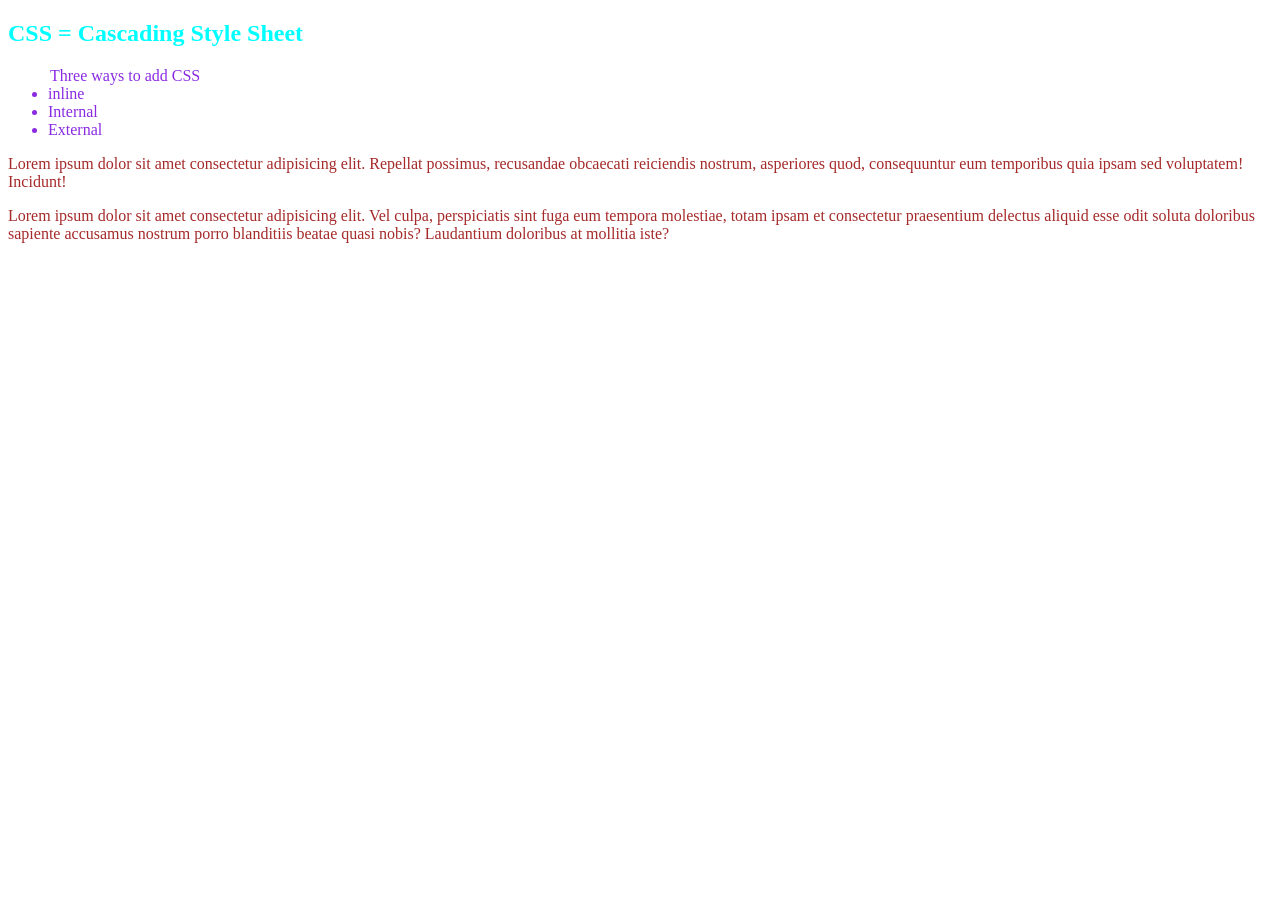
<file: CSSCourse/index.html>
<!DOCTYPE html>
<html lang="en">
<head>
    <meta charset="UTF-8">
    <meta name="viewport" content="width=device-width, initial-scale=1.0">
    <title>Document</title>
    <link rel="stylesheet" href="style.css">
    <style>
        ul{
            color: blueviolet;
        }
    </style>
</head>
<body>
    <h2 style="color: aqua;"> <!-- inline -->
        CSS = Cascading Style Sheet
    </h2>
    <ul>
        <legend>Three ways to add CSS</legend>
        <li>inline</li>
        <li>Internal</li>
        <li>External</li>

    </ul>
    <p>Lorem ipsum dolor sit amet consectetur adipisicing elit. Repellat possimus, recusandae obcaecati reiciendis nostrum, asperiores quod, consequuntur eum temporibus quia ipsam sed voluptatem! Incidunt!</p>

    <p>Lorem ipsum dolor sit amet consectetur adipisicing elit. Vel culpa, perspiciatis sint fuga eum tempora molestiae, totam ipsam et consectetur praesentium delectus aliquid esse odit soluta doloribus sapiente accusamus nostrum porro blanditiis beatae quasi nobis? Laudantium doloribus at mollitia iste?</p>
</body>
</html>
</file>
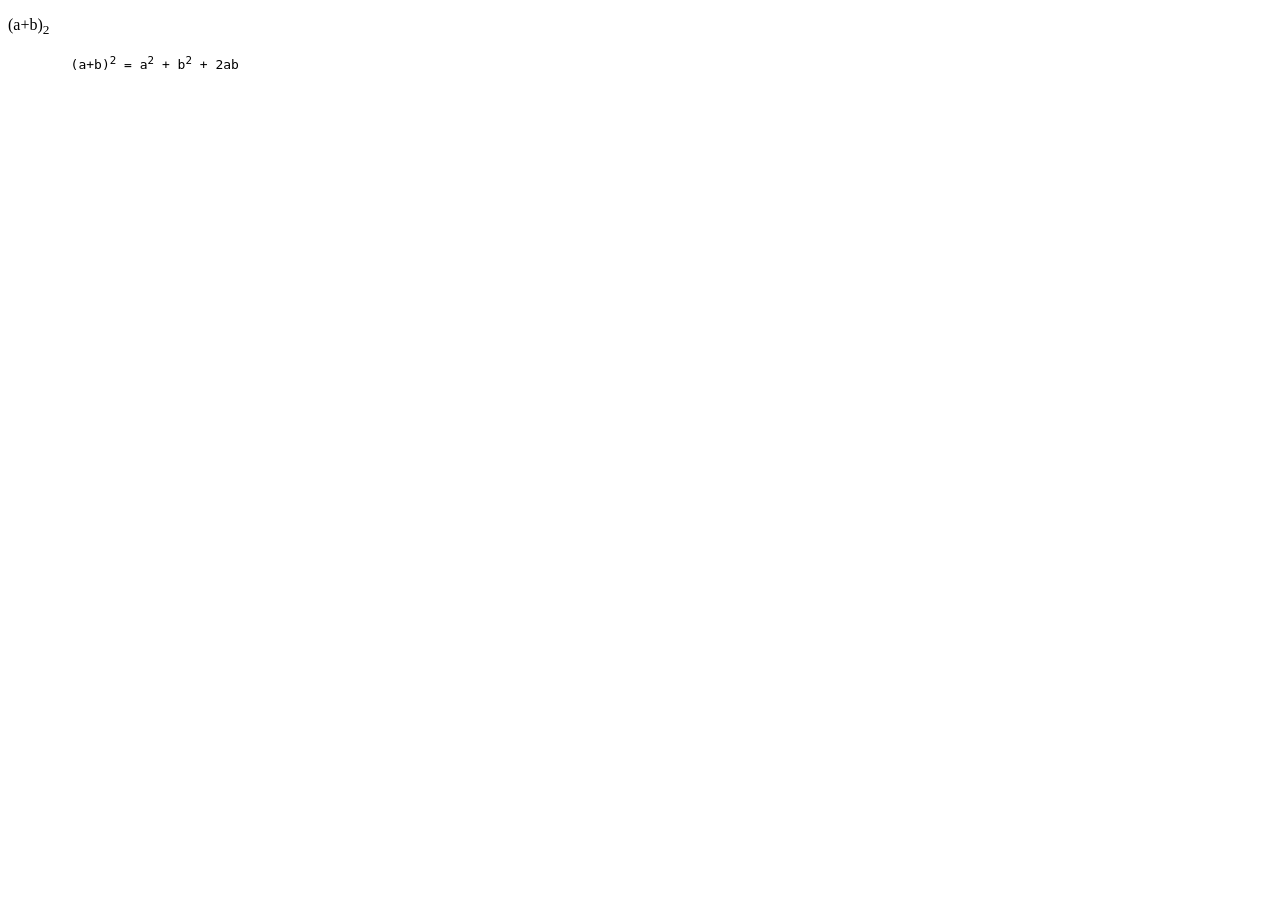
<file: HTMLCourse/index.html>
<!DOCTYPE html>
<html lang="en">
<head>
    <meta charset="UTF-8">
    <meta name="viewport" content="width=device-width, initial-scale=1.0">
    <title>Document</title>
</head>
<body>
    

       <p> (a+b)<sub>2</sub></p>

       <pre>
        (a+b)<sup>2</sup> = a<sup>2</sup> + b<sup>2</sup> + 2ab
       </pre>
</body>
</html>
</file>
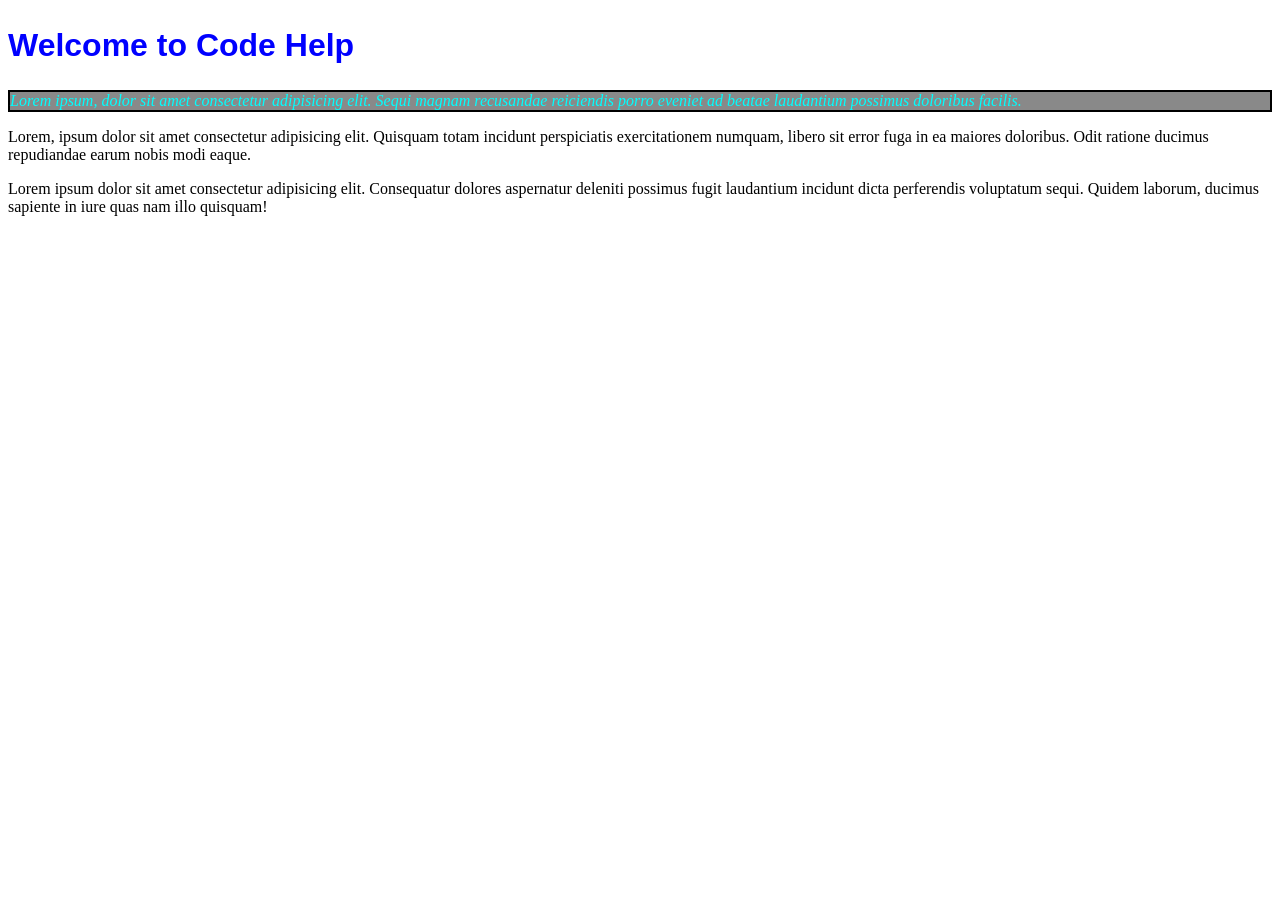
<file: CSSCourse/fontsAndcolors/index.html>
<!DOCTYPE html>
<html lang="en">
<head>
    <meta charset="UTF-8">
    <meta name="viewport" content="width=device-width, initial-scale=1.0">
    <title>Document</title>
    <link rel="stylesheet" href="style.css">
</head>
<body>
    <h2 id="header1">Welcome to Code Help</h2>

    <p id="first">Lorem ipsum, dolor sit amet consectetur adipisicing elit. Sequi magnam recusandae reiciendis porro eveniet ad beatae laudantium possimus doloribus facilis.</p>

    <p id="second">Lorem, ipsum dolor sit amet consectetur adipisicing elit. Quisquam totam incidunt perspiciatis exercitationem numquam, libero sit error fuga in ea maiores doloribus. Odit ratione ducimus repudiandae earum nobis modi eaque.</p>
    
    <p id="third">Lorem ipsum dolor sit amet consectetur adipisicing elit. Consequatur dolores aspernatur deleniti possimus fugit laudantium incidunt dicta perferendis voluptatum sequi. Quidem laborum, ducimus sapiente in iure quas nam illo quisquam!</p>
    
</body>
</html>
</file>
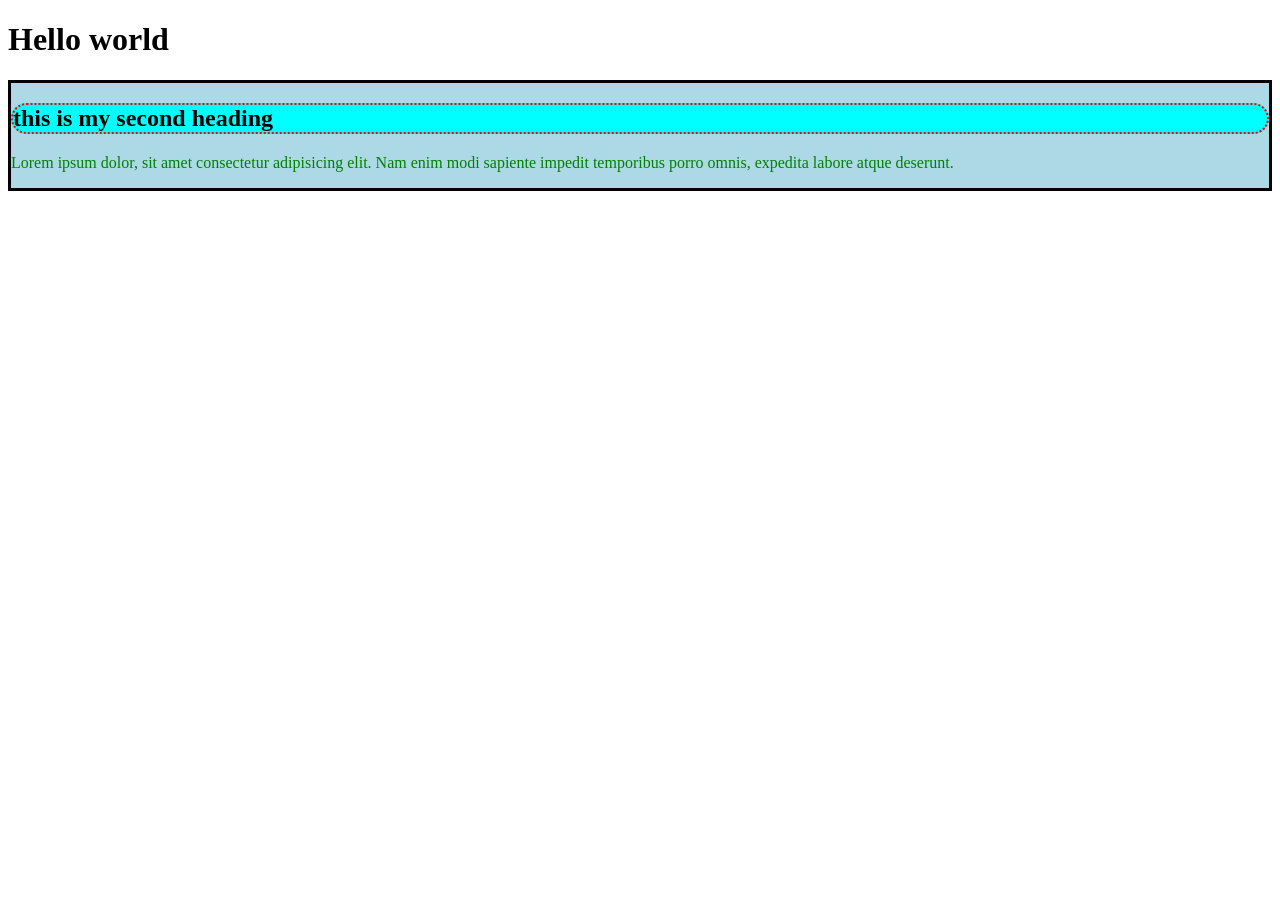
<file: JavaScript/DocumenObjectModel/index.html>
<!DOCTYPE html>
<html lang="en">
<head>
    <meta charset="UTF-8">
    <meta name="viewport" content="width=device-width, initial-scale=1.0">
    <title>Document</title>
    <link rel="stylesheet" href="index.css">
</head>
<body>
    
    <h1>Hello world</h1>

    <div id="mydiv">

    <h2 id = "h2">this is my second heading</h2>

    <p>Lorem ipsum dolor, sit amet consectetur adipisicing elit. Nam enim modi sapiente impedit temporibus porro omnis, expedita labore atque deserunt.</p>

    </div>
    <script src="index.js"></script>
</body>
</html>
</file>
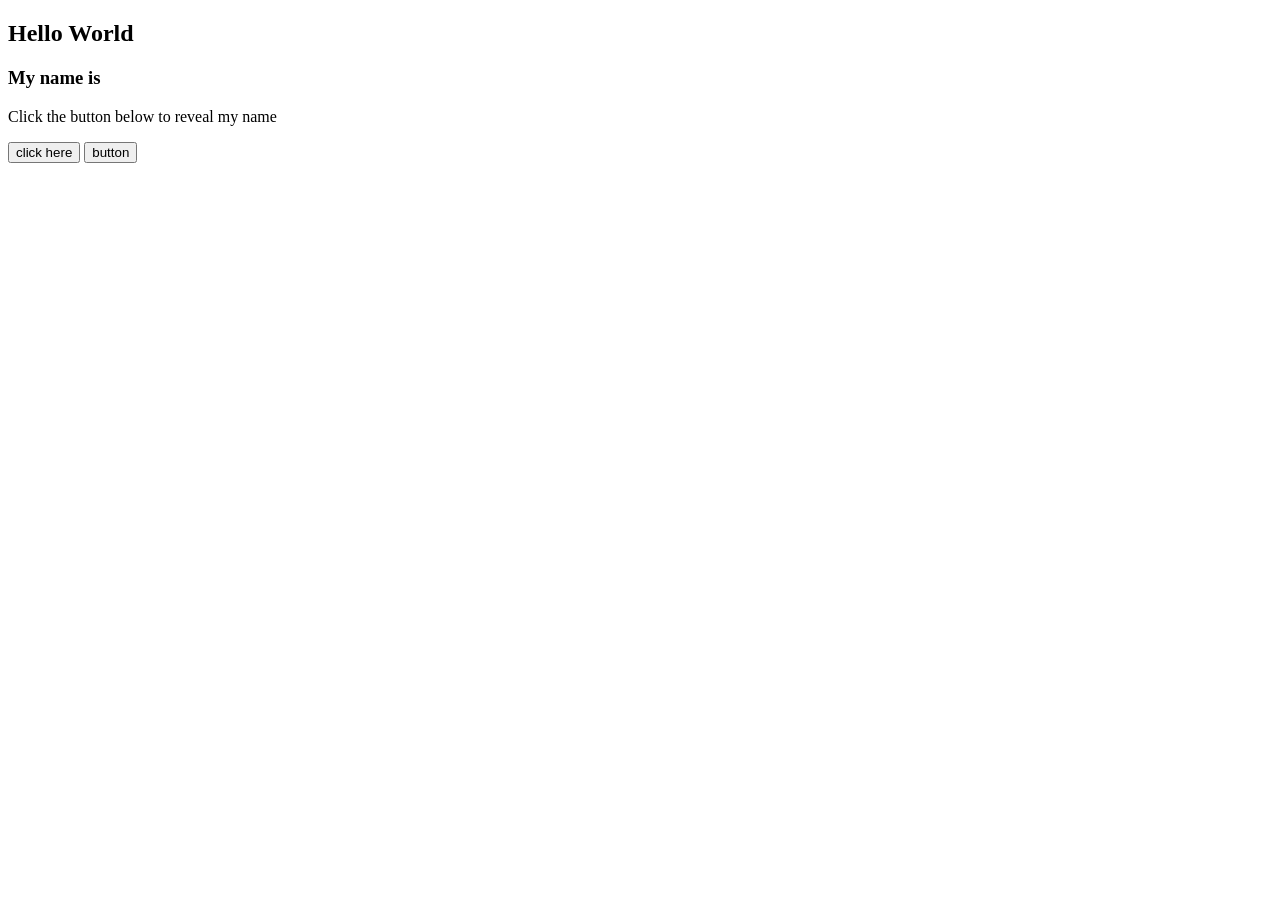
<file: JavaScript/functions/index.html>
<!DOCTYPE html>
<html lang="en">
<head>
    <meta charset="UTF-8">
    <meta name="viewport" content="width=device-width, initial-scale=1.0">
    <title>Document</title>
</head>
<body>
    
    <h2>Hello World</h2>
    <h3>My name is <span id="name"></span></h3>
    <p>Click the button below to reveal my name</p>
    <!-- <label for="button">Click here</label> -->
    <input type="button" id="submit" value="click here" onclick="setName()">
    <script src="index.js"></script>
     <button onclick="console.log('hello world \n')">button </button>
</body>
</html>
</file>
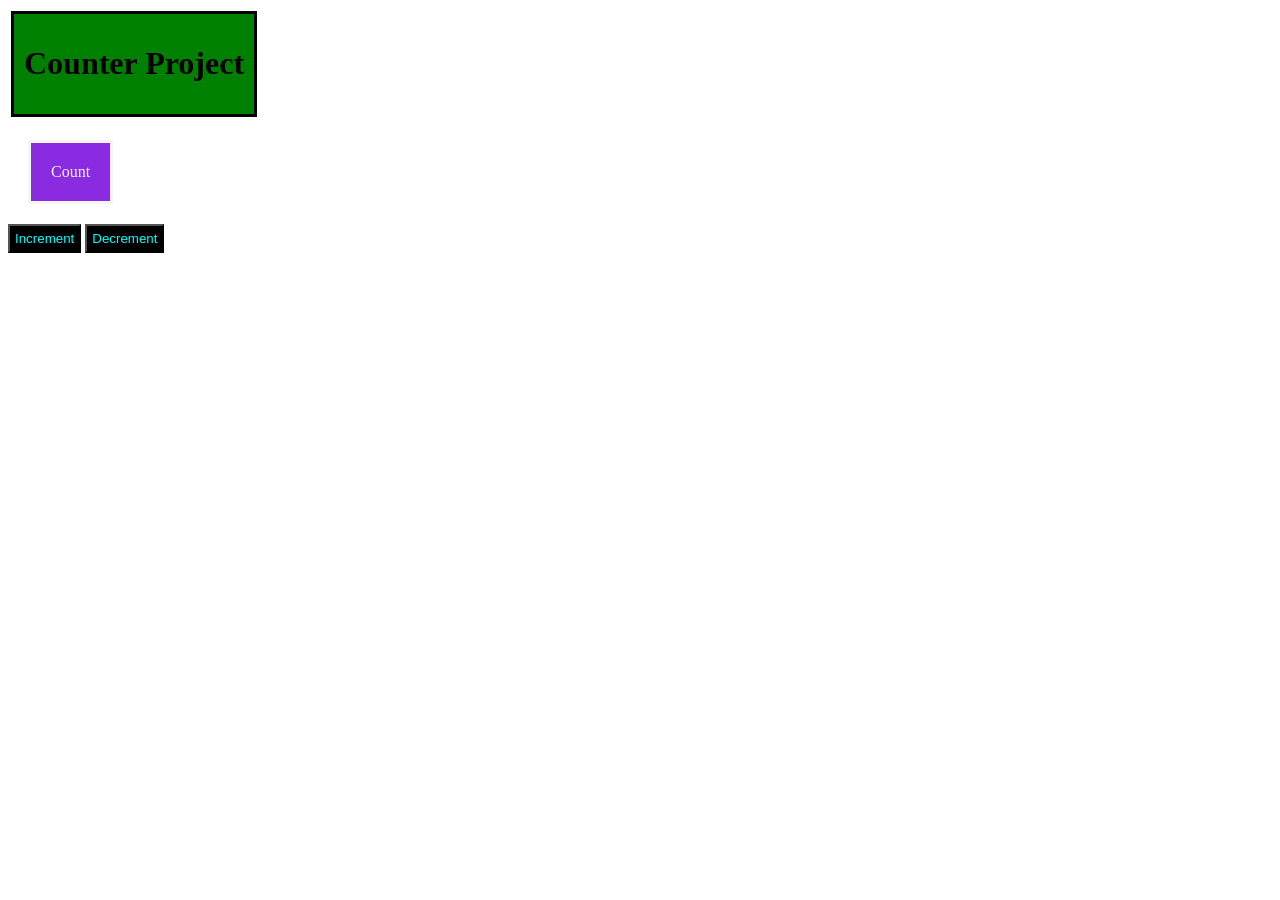
<file: JavaScript/Projects/BasicProjects/counter/index.html>
<!DOCTYPE html>
<html lang="en">
<head>
    <meta charset="UTF-8">
    <meta name="viewport" content="width=device-width, initial-scale=1.0">
    <title>Document</title>
    <link rel="stylesheet" href="index.css">
</head>
<body>
    <div id="first">

        <h1>Counter Project</h1>
    </div><br>
    <div id="second">
        <div id="counter">Count</div>
    </div>
    <br>
    <button id="increment">Increment</button>
    <button id="decrement">Decrement</button>
    <script src="index.js"></script>
</body>
</html>
</file>
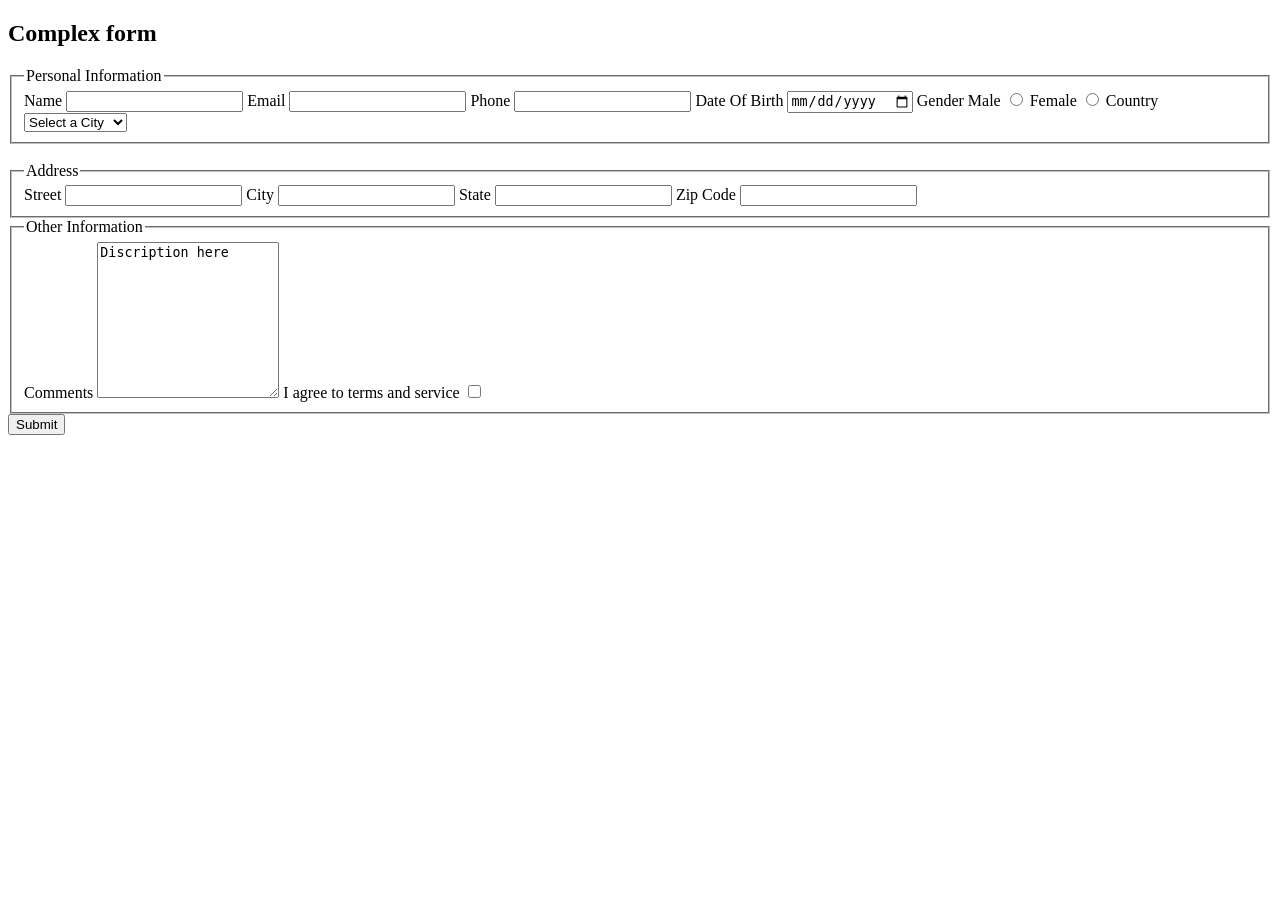
<file: HTMLCourse/form.html>
<!doctype html>
<html lang="en">
  <head>
    <meta charset="UTF-8" />
    <meta name="viewport" content="width=device-width, initial-scale=1.0" />
    <title>Document</title>
  </head>
  <body>
    <h2>Complex form</h2>

    <form action="">
      <fieldset>
        <legend>Personal Information</legend>
        <label for="name">Name</label>
        <input type="text" id="name" />
        <label for="email">Email</label>
        <input type="text" id email />
        <label for="phone">Phone</label>
        <input type="text" id="phone" />
        <label for="dob">Date Of Birth</label>
        <input type="date" />
        <label for="gender">Gender</label>
        <label for="male">Male</label>
        <input type="radio" name="gender" id="male" />
        <label for="female">Female</label>
        <input type="radio" name="gender" id="female" />
        <label for="country">Country</label>
        <select name="country" id="country">
            <option value="" disabled selected>Select a City</option>
          <option value="">United States</option>
          <option value="">India</option>
          <option value="">Pakistan</option>
          <option value="">Iran</option>
        </select>
      </fieldset>
      <br />
      <fieldset>
        <legend>Address</legend>
        <label for="street">Street</label>
        <input type="text" id="street" />
        <label for="city">City</label>
        <input type="text" id="city" />
        <label for="state">State</label>
        <input type="text" id="state" />
        <label for="zip">Zip Code</label>
        <input type="text" id="zip" />
      </fieldset>
      <fieldset>
        <legend>Other Information</legend>
        <label for="Comments">Comments</label>
        <textarea name="comments" id="comments" cols="20" rows="10">
Discription here</textarea
        >
        <label for="checkbox">I agree to terms and service</label>
        <input type="checkbox" id="checkbox" />
      </fieldset>
      <input type="submit" />
    </form>
  </body>
</html>
</file>
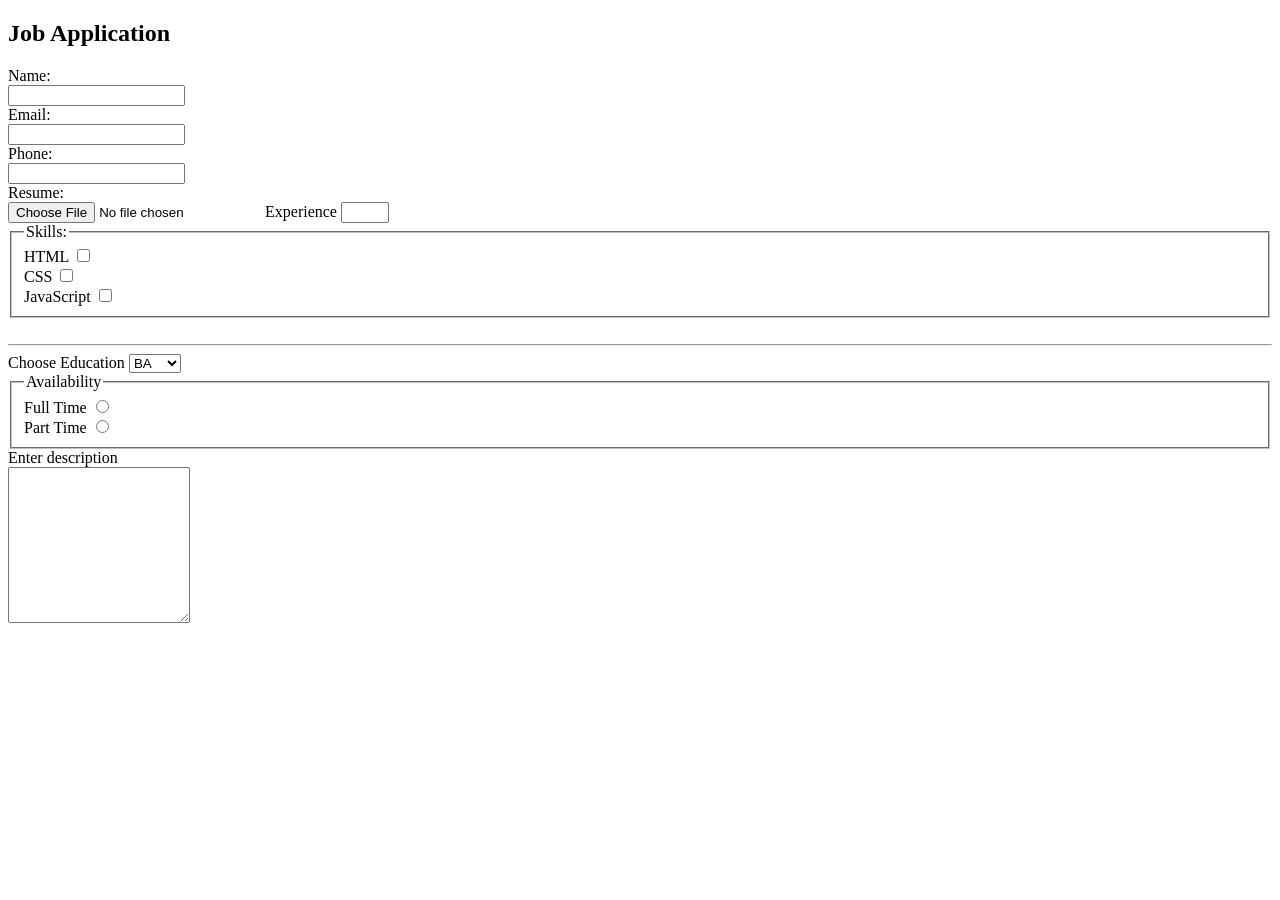
<file: HTMLCourse/Practice.html>
<!DOCTYPE html>
<html lang="en">
<head>
    <meta charset="UTF-8">
    <meta name="viewport" content="width=device-width, initial-scale=1.0">
    <title>Document</title>
</head>
<body>
    <h2>Job Application</h2>
    <form action="">
    <label for="name">Name:</label><br>
    <input type="text" id="name"><br>
    <label for = "email">Email:</label><br>
    <input type="text" id="email"><br>
    <label for="phone">Phone:</label><br>
    <input type="text" id="phone"><br>
    <label for="resume">Resume:</label><br>
    <input type="file">

    <label for="counter">Experience</label>
    <input type="number" min = "0" max="50" id="counter">

    <fieldset>
        <legend>Skills:</legend>
         <label for="html">HTML</label>
        <input type="checkbox" id="html"> <br>
          <label for="css">CSS</label>
        <input type="checkbox" id="css"><br>
          <label for="js">JavaScript</label>
        <input type="checkbox" id="js"><br>
    </fieldset>
    <br><hr>
    <label for="education">Choose Education</label>
    <select name="education" id="education">
        <option value="">BA</option>
        <option value="">BCA</option>
        <option value="">MCA</option>
    </select>

    <fieldset>
        <legend>Availability</legend>
        <label for="fulltime">Full Time</label>
        <input type="radio" id="fulltime" name="avail"><br>
        <label for="parttime">Part Time</label>
        <input type="radio" id="parttime" name="avail">
    
    </fieldset>
     <label for="textarea">Enter description </label><br>
    <textarea name="textarea" id="textarea" cols="20" rows="10"></textarea>

    </form>

</body>
</html>
</file>
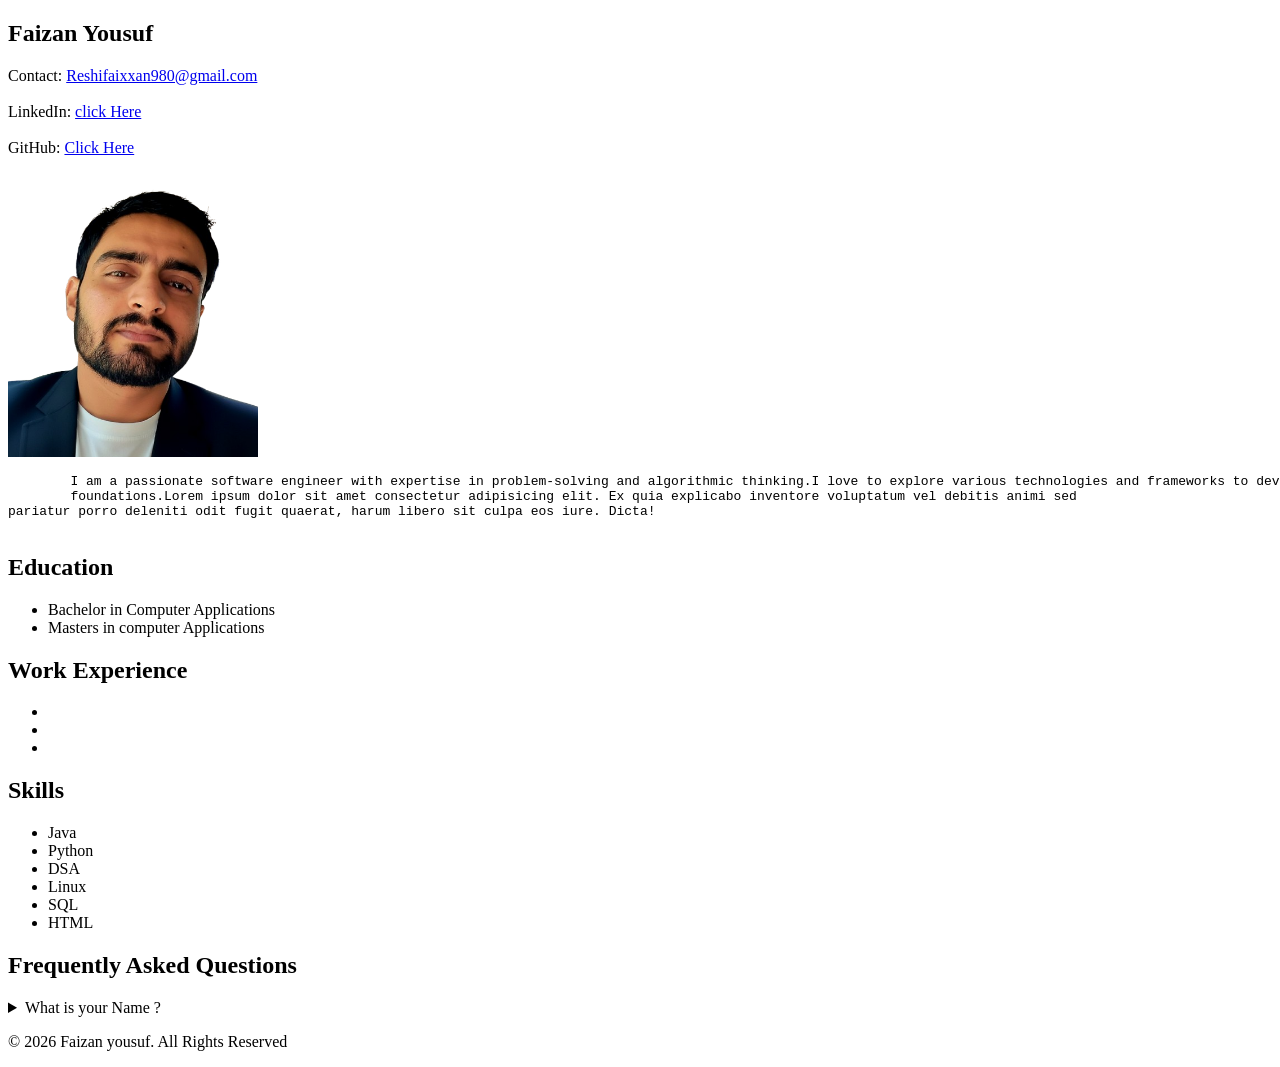
<file: HTMLCourse/project1.html>
<!DOCTYPE html>
<html lang="en">
<head>
    <meta charset="UTF-8">
    <meta name="viewport" content="width=device-width, initial-scale=1.0">
    <title>Document</title>
</head>
<body>
    <h2>Faizan Yousuf</h2>
    <label for="contact">Contact: </label>
    <a href="mailto:reshifaixxan980@gmail.com">Reshifaixxan980@gmail.com</a><br><br>
    <label for="LinkedIn">LinkedIn: </label>
    <a href="https://www.linkedin.com/in/faizan-yousuf-783486207/">click Here</a><br><br>
    <label for="github">GitHub:</label>
    <a href="https://github.com/">Click Here</a>

    <div id="image">
       <img src="images/professional_photo.png" alt="photo" width="250px" height="300px">
    </div>
    <pre>
        I am a passionate software engineer with expertise in problem-solving and algorithmic thinking.I love to explore various technologies and frameworks to develop efficient 
        foundations.<span>Lorem ipsum dolor sit amet consectetur adipisicing elit. Ex quia explicabo inventore voluptatum vel debitis animi sed <br>pariatur porro deleniti odit fugit quaerat, harum libero sit culpa eos iure. Dicta!</span>
    </pre>
    
    <section>
        <h2>Education</h2>
        <ul>
            <li>Bachelor in Computer Applications</li>
            <li>Masters in computer Applications</li>
        </ul>
    </section>
    <section>
        <h2>Work Experience</h2>
        <ul>
        <li></li>
        <li></li>
        <li></li>
    </ul>
    </section>
    <section>
        <h2>Skills</h2>
       <ul>
        <li>Java</li>
        <li>Python</li>
        <li>DSA</li>
        <li>Linux</li>
        <li>SQL</li>
        <li>HTML</li>
       </ul>
    </section>

    <section>
        <h2>Frequently Asked Questions</h2>
         <details>
            <summary>What is your Name ?</summary>
            <p>My name is faizan yousuf</p>
         </details>
    </section>
    <footer>
        <p>&copy 2026 Faizan yousuf. All Rights Reserved</p>
    </footer>
</body>
</html>
</file>
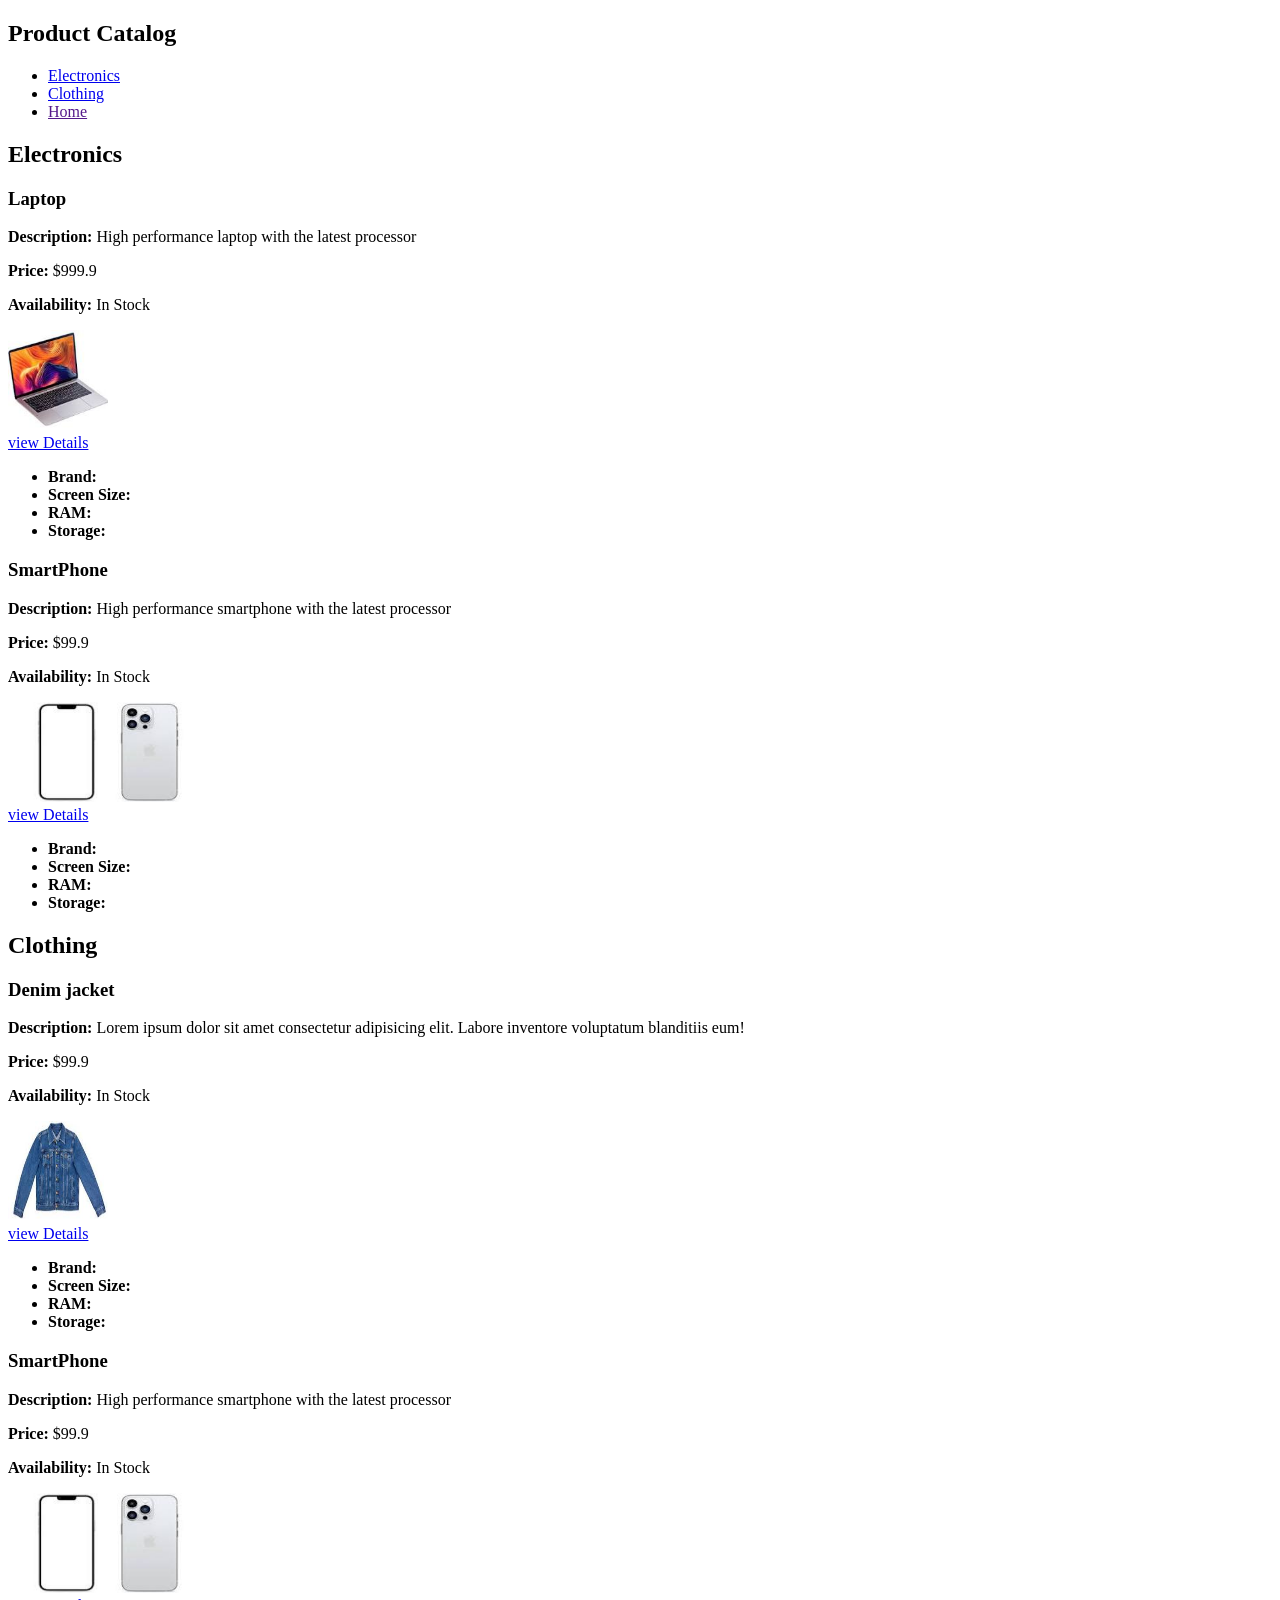
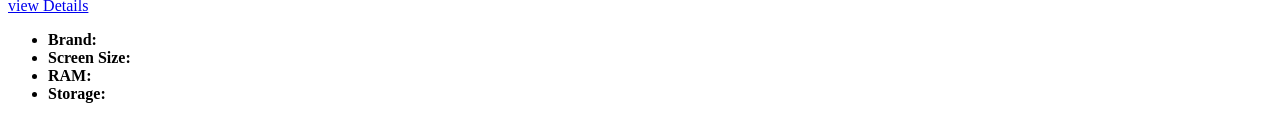
<file: HTMLCourse/projectCatalog.html>
<!DOCTYPE html>
<html lang="en">
<head>
    <meta charset="UTF-8">
    <meta name="viewport" content="width=device-width, initial-scale=1.0">
    <title>Document</title>
</head>
<body>
    <div>
        <h2>Product Catalog</h2>
        <ul>
            <li><a href="#Electronics">Electronics</a></li>
            <li><a href="#clothing">Clothing</a></li>
            <li><a href="">Home</a></li>
        </ul>
   <section id="Electronics">
            <h2>Electronics</h2>
            <section id="laptop">
            <h3>Laptop</h3>
            <p><b>Description: </b> High performance laptop with the latest processor</p>
            <p><b>Price: </b>$999.9</p>
            <P><b>Availability: </b>In Stock</P>
            <img src="[data-uri]" alt="laptop" height="100" width="100">
            <section id="laptop details">
                 <a href="#laptop details">view Details</a>
        <ul>
            <li><b>Brand: </b></li>
            <li><b>Screen Size: </b></li>
            <li><b>RAM: </b></li>
            <li><b>Storage: </b></li>
        </ul>
   </section>
            </section>
        </section>

        <section id="smartphone">
            <h3>SmartPhone</h3>
            <p><b>Description: </b> High performance smartphone with the latest processor</p>
            <p><b>Price: </b>$99.9</p>
            <P><b>Availability: </b>In Stock</P>
            <img src="[data-uri]" alt="smartphone" height="100" width="200">
            
            <section id="smartPhone details">
                 <a href="#smartPhone details">view Details</a>
        <ul>
            <li><b>Brand: </b></li>
            <li><b>Screen Size: </b></li>
            <li><b>RAM: </b></li>
            <li><b>Storage: </b></li>
        </ul>
   </section>

        </section>
    </div>
    <div id="clothing">
           <section id="clothing">
            <h2>Clothing</h2>
            <section id="jacket">
            <h3>Denim jacket</h3>
            <p><b>Description: </b> Lorem ipsum dolor sit amet consectetur adipisicing elit. Labore inventore voluptatum blanditiis eum!</p>
            <p><b>Price: </b>$99.9</p>
            <P><b>Availability: </b>In Stock</P>
            <img src="[data-uri]"alt="laptop" height="100" width="100">
            <section id="laptop details">
                 <a href="#laptop details">view Details</a>
        <ul>
            <li><b>Brand: </b></li>
            <li><b>Screen Size: </b></li>
            <li><b>RAM: </b></li>
            <li><b>Storage: </b></li>
        </ul>
   </section>
            </section>
        </section>

        <section id="smartphone">
            <h3>SmartPhone</h3>
            <p><b>Description: </b> High performance smartphone with the latest processor</p>
            <p><b>Price: </b>$99.9</p>
            <P><b>Availability: </b>In Stock</P>
            <img src="[data-uri]" alt="smartphone" height="100" width="200">
            
            <section id="smartPhone details">
                 <a href="#smartPhone details">view Details</a>
        <ul>
            <li><b>Brand: </b></li>
            <li><b>Screen Size: </b></li>
            <li><b>RAM: </b></li>
            <li><b>Storage: </b></li>
        </ul>
   </section>

        </section>
    </div>
</body>
</html>
</file>
<file: CSSCourse/style.css>
p{
    color: brown;
}
</file>
<file: CSSCourse/fontsAndcolors/style.css>
#header1{
    color: blue;
    font-family: sans-serif;
     font-size: xx-large;
}
#first{
    color: aqua;
    background: #898989;
    font-family: cursive;
    font-style: italic;
    /* border-color: black;
    border-style: solid;
    border-radius: 5px; */
    border: black,solid,2px;
}
#second{

}
</file>
<file: JavaScript/DocumenObjectModel/index.css>
p{
    color:green;
}
#h2{
    background: aqua;
    border: 2px;
    border-color: red;
    border-radius: 20px;
    border-style: dotted;
}

#mydiv{
   border-style: solid;
   background-color: lightblue;
}
</file>
<file: JavaScript/Projects/BasicProjects/counter/index.css>
#first{
   border-style: solid;
   display: inline-block;
   padding: 10px;
   margin: 3px;   
   background: green;
}
#second{
    border-style: solid;
    padding: 20px;
    display: inline-block;
    align-items: center;
margin: 20px;
background: blueviolet;
color: whitesmoke;
    
}
#increment{
    color: aqua;
    background: #000;
    padding: 5px;
}
#decrement{
    color: aqua;
    background-color: #000;
    padding: 5px;
}
</file>
